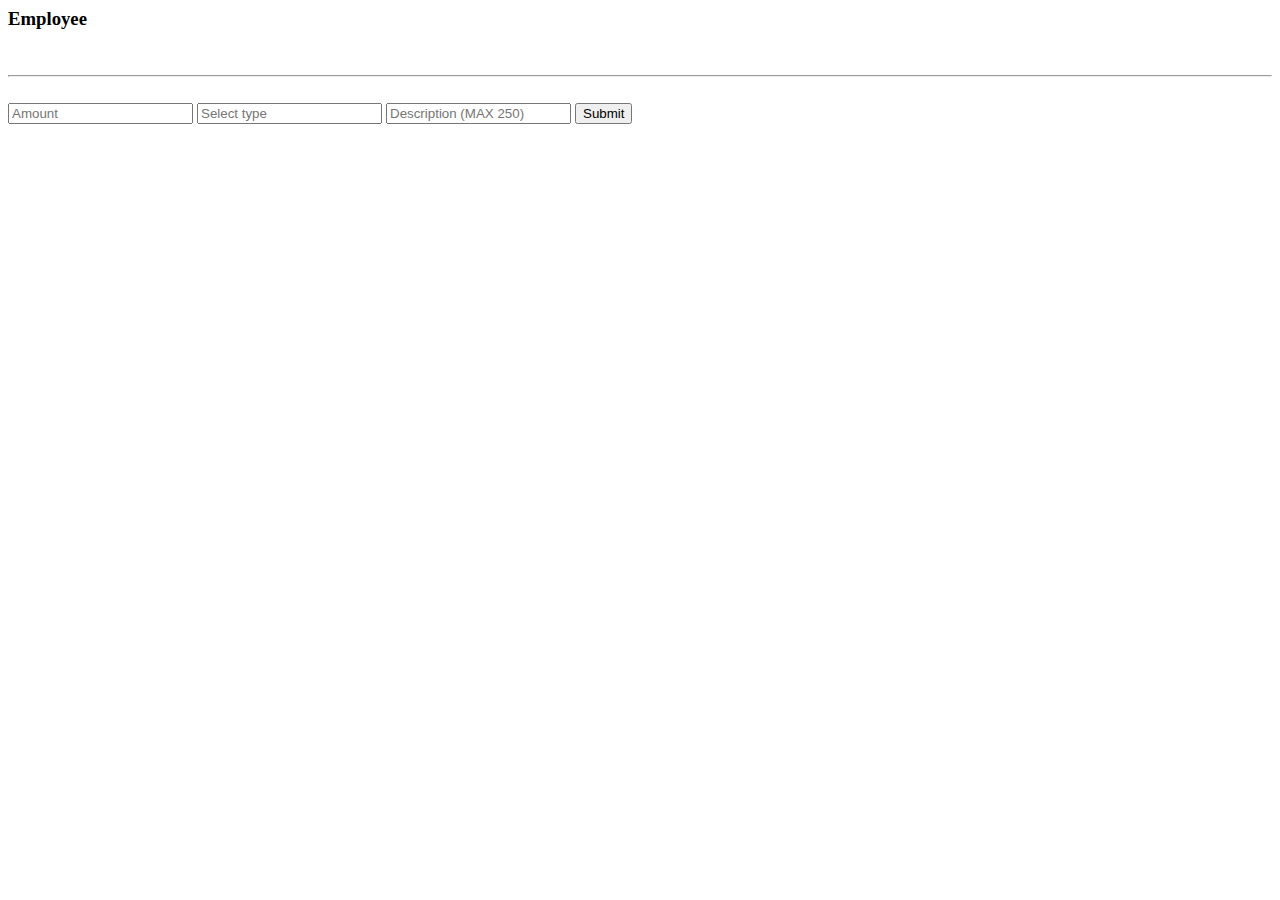
<file: Project 1-ERS/ReimbursementApp/src/main/webapp/partials/employee.html>
<body>
	<h3>Employee</h3>

	<br><hr><br>
	
	<input type="text" name="amount" class="form-control col-4" placeholder="Amount">
	<input type="text" name="subType" class="form-control col-4" placeholder="Select type">
	<input type="text" name="reimbDescription" class="form-control col-4" placeholder="Description (MAX 250)">
	
	<button class="btn btn-primary" type="submit" id="btnReimb">Submit</button>
</body>
</file>
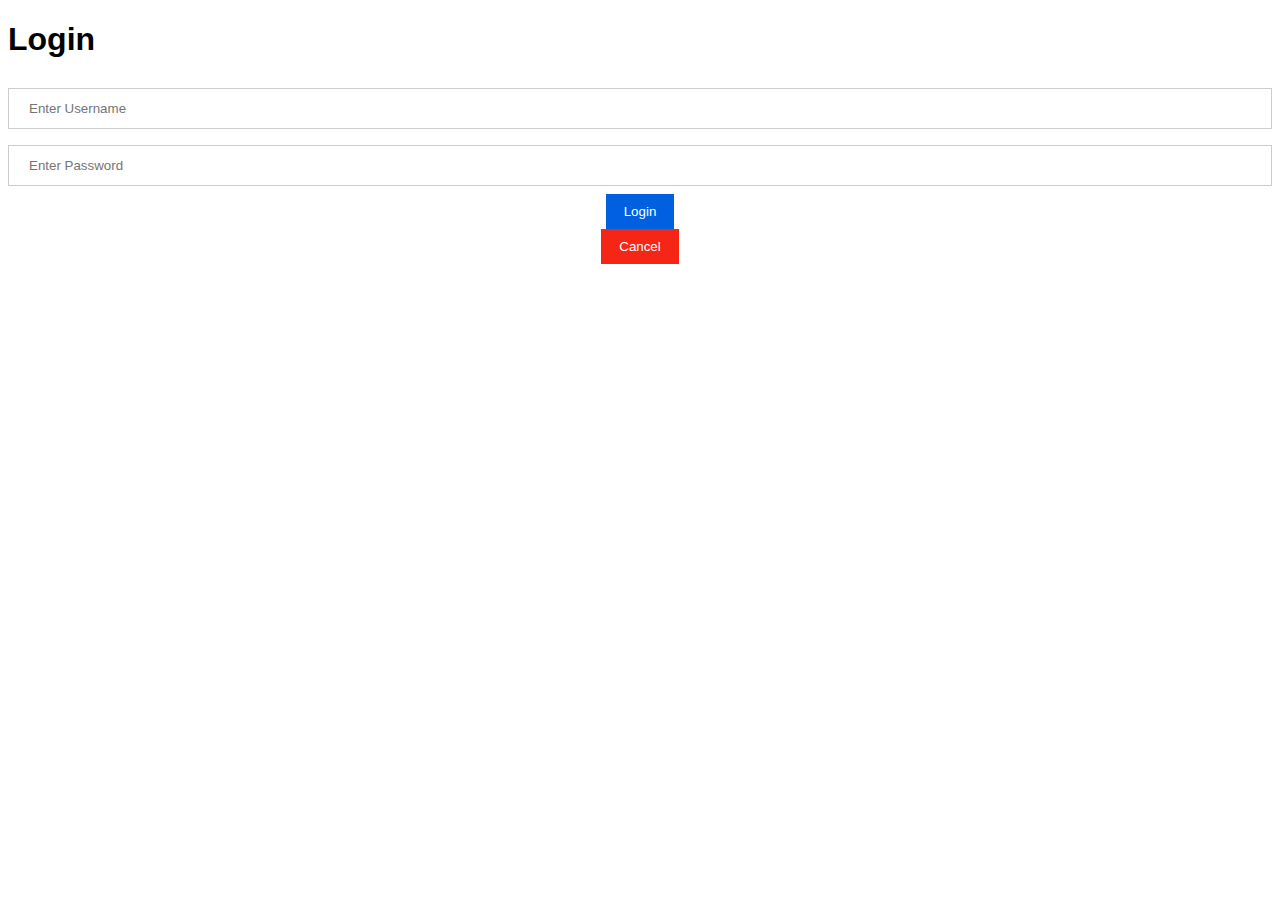
<file: Project 1-ERS/ReimbursementApp/src/main/webapp/partials/login.html>
<!DOCTYPE html>
<html>

<head>
	<meta charset="ISO-8859-1" content="width==device-width,initial-scale=1">
	<style>
		body {
	font-family: Sweden San, Helvetica, sans-serif;
}

form {
	border: 3px solid #f1f1f1;
}

input[type=text], input[type=password] {
	width: 100%;
	padding: 12px 20px;
	margin: 8px 0;
	display: inline-block;
	border: 1px solid #ccc;
	box-sizing: border-box;
}

button {
	background-color: #0060DF;
	color: white;
	padding: 10px 18px;;
	border: none;
	cursor: pointer;
	width: auto;
}

.cancelbtn {
	width: auto;
	padding: 10px 18px;
	background-color: #f62617;
}

.container {
	padding: 16px;
}
</style>
</head>

<body>

	<title>Login Screen</title>
	<h1 class="display-4 text-center">Login</h1>
	<div>
		<center>
			<input type="text" name="username" placeholder="Enter Username" class="form-control col-6"> 
			<br> 
			<input type="password" placeholder="Enter Password" name="password" class="form-control col-6"> 
			<br>
			<button class="btn btn-submit" id="btnLogin">Login</button>
			<br>
			<button class="cancelbtn" type="reset" value="Reset">Cancel</button>
		</center>

	</div>
</body>

</html>
</file>
